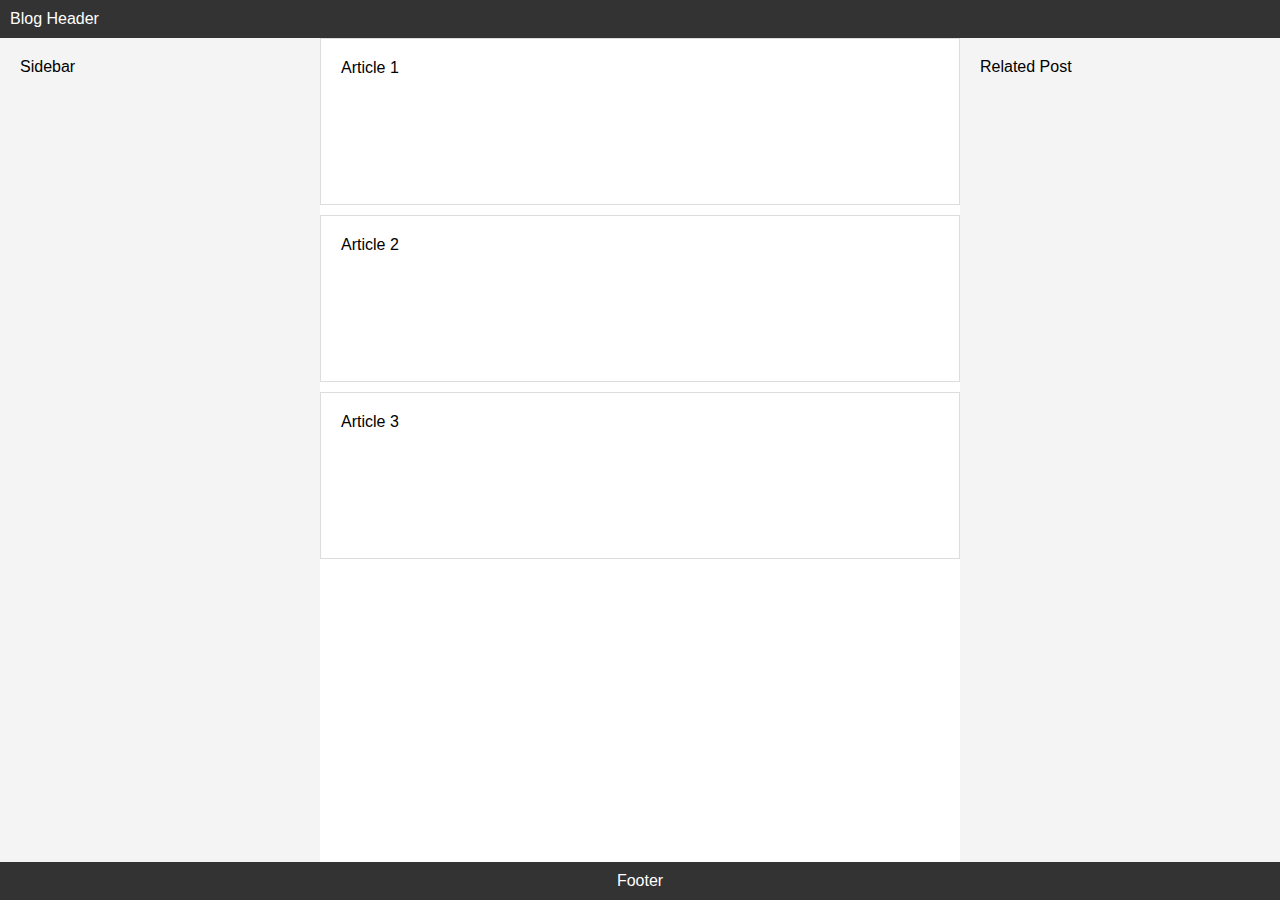
<file: Ex1/index.html>
<!DOCTYPE html>
<html lang="en">
<head>
    <meta charset="UTF-8">
    <meta name="viewport" content="width=device-width, initial-scale=1.0">
    <title>EXERCISE1</title>
    <link rel="stylesheet" href="css/style.css">
</head>
<body>
    <div class="container">
        <div class="header">Blog Header</div>
        <div class="sidebar">Sidebar</div>
        <div class="content">
            <div class="article">Article 1</div>
            <div class="article">Article 2</div>
            <div class="article3">Article 3</div>
        </div>
        <div class="related">Related Post</div>
        <footer class="footer">Footer</footer>
    </div>
</body>
</html>
</file>
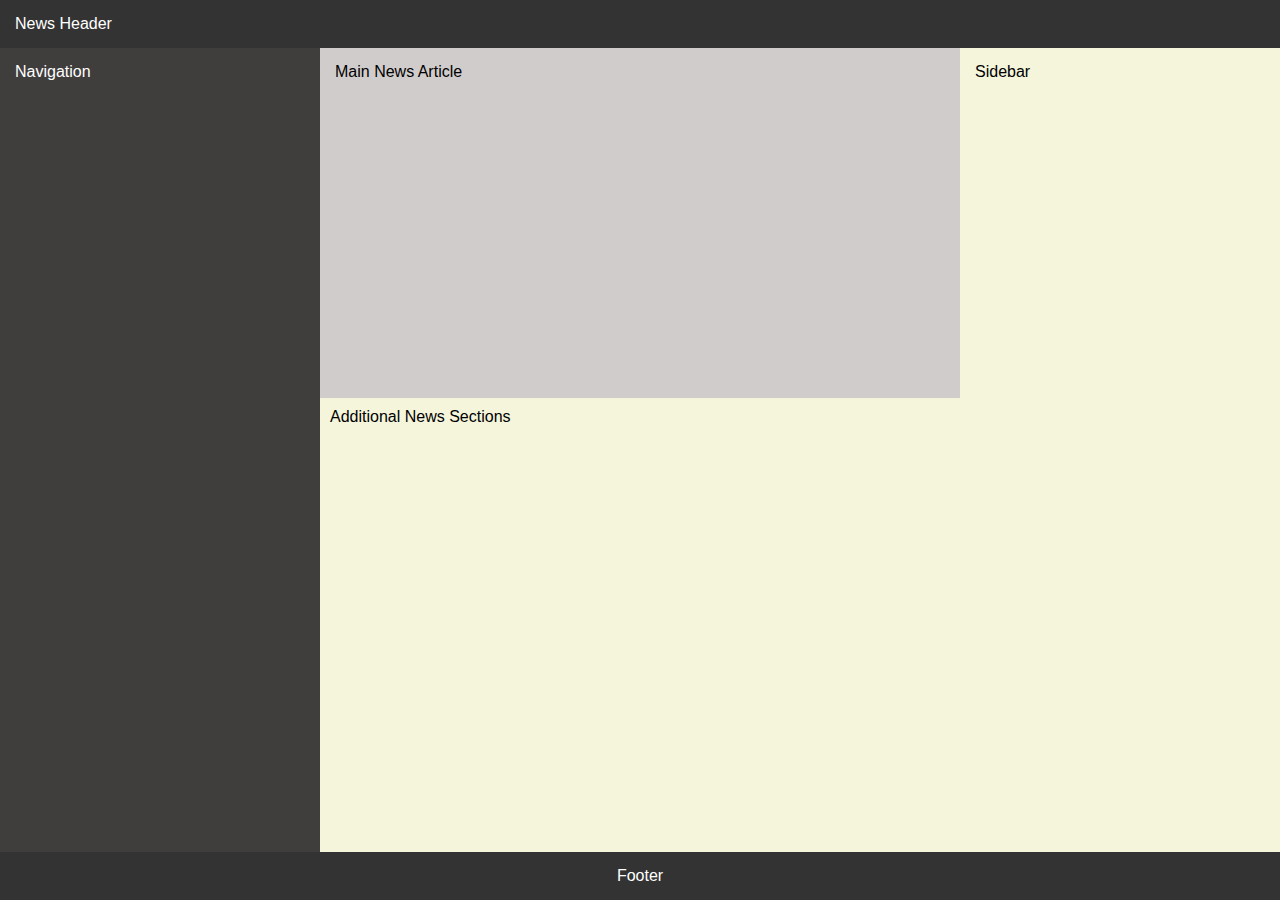
<file: Ex2/index.html>
<!DOCTYPE html>
<html lang="en">
<head>
    <meta charset="UTF-8">
    <meta name="viewport" content="width=device-width, initial-scale=1.0">
    <title>EXERCISE2</title>
    <link rel="stylesheet" href="css/syle.css">
</head>
<body>
    <div class="container">
        <div class="header">News Header</div>
        <div class="navigation">Navigation</div>
        <div class="content">
            <div class="article">Main News Article</div>
            <div class="article-additional">Additional News Sections</div>
        </div>
        <div class="sidebar">Sidebar</div>
        <footer class="footer">Footer</footer>
    </div>
</body>
</html>
</file>
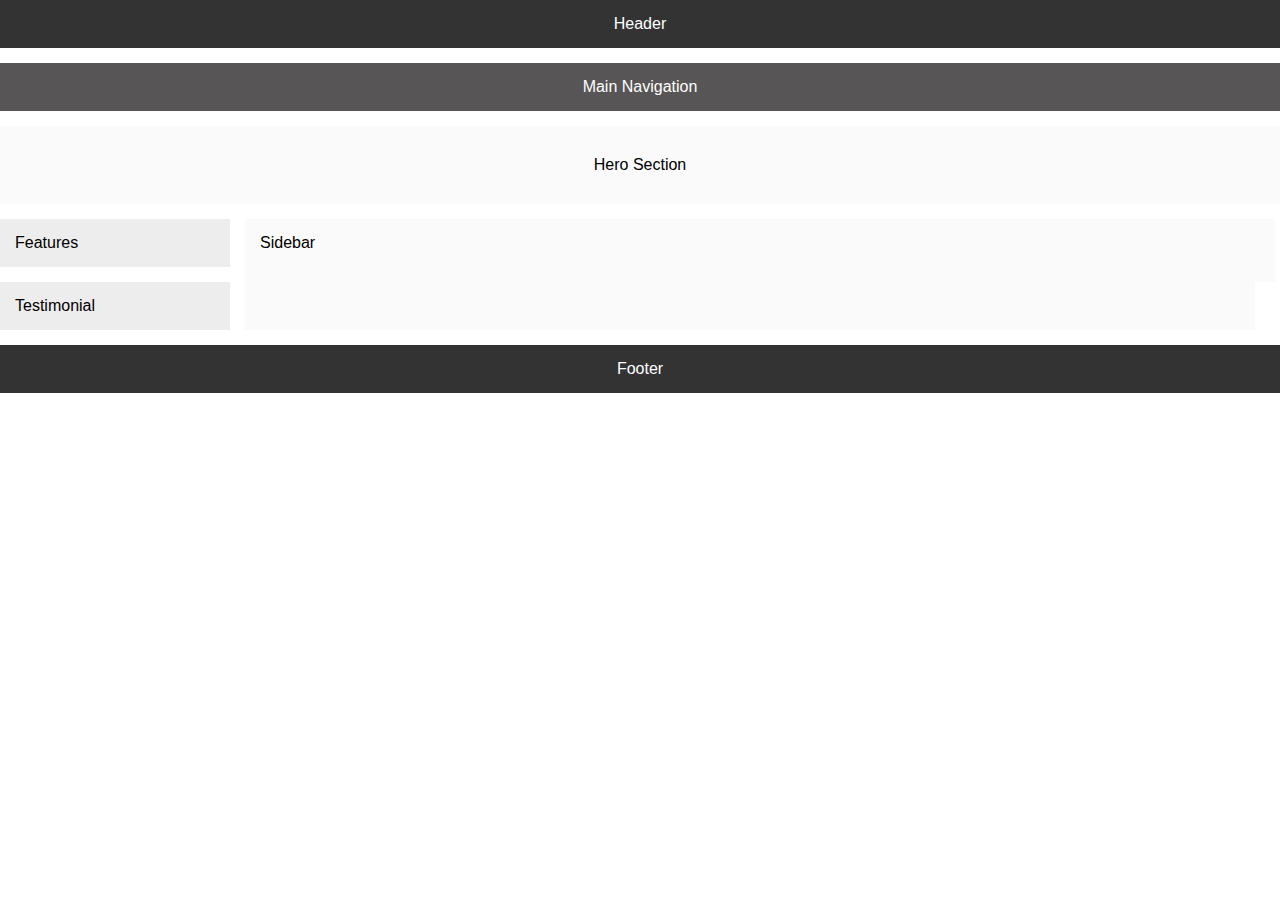
<file: Ex3/index.html>
<!DOCTYPE html>
<html lang="en">
<head>
    <meta charset="UTF-8">
    <meta name="viewport" content="width=device-width, initial-scale=1.0">
    <title>EXERCISE3</title>
    <link rel="stylesheet" href="css/style.css">
</head>
<body>
    <div class="main-container">
        <div class="header">Header</div>
        <div class="navigation">Main Navigation</div>
        <div class="hero">Hero Section</div>
        <div class="main-content">
            <div class="feature">Features</div>
            <div class="sidebar">Sidebar</div>
            <div class="testimo">Testimonial</div>
            <div class="none"></div>
        </div>
        <div class="footer">Footer</div>
    </div>
</body>
</html>
</file>
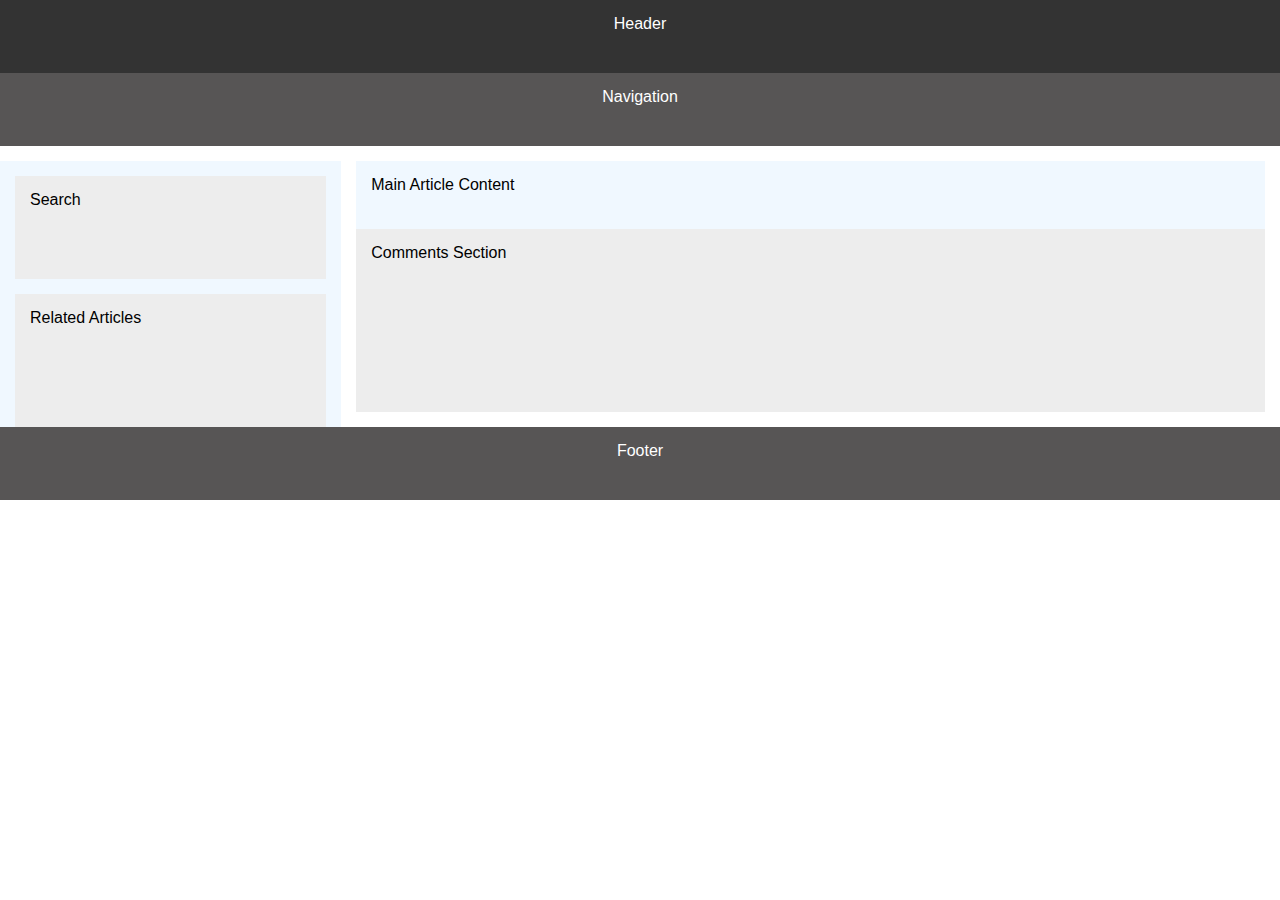
<file: Ex4/index.html>
<!DOCTYPE html>
<html lang="en">
<head>
    <meta charset="UTF-8">
    <meta name="viewport" content="width=device-width, initial-scale=1.0">
    <title>EXERCISE4</title>
    <link rel="stylesheet" href="css/style.css">
</head>
<body>
    <div class="main-container">
        <div class="header">Header</div>
        <div class="navigation">Navigation</div>
        <div class="main-content">
            <div class="left-content">
                <div class="search">Search</div>
                <div class="related-art">Related Articles</div>
            </div>
            <div class="right-content">
                <div class="main-article">Main Article Content</div>
                <div class="comment">Comments Section</div>                  
            </div>
        </div>
        <div class="footer">Footer</div>
    </div>

    
</body>
</html>
</file>
<file: Ex1/css/style.css>
*{
    margin: 0;
    padding: 0;
}
body {
    font-family: Arial, sans-serif;
}
.container{
    display: grid;
    grid-template-columns: 1fr 2fr 1fr;
    grid-template-rows: auto 1fr auto;
    grid-template-areas: 
    'header header header'
    'sidebar content related'
    'footer footer footer';
    height: 100vh;
}

.header{
    grid-area: header;
    background-color: #333;
    color: white;
    padding: 10px;
}
.sidebar{
    grid-area: sidebar;
    background-color: #f4f4f4;
    padding: 20px;
}
.content{
    grid-area: content;
    display: flex;
    flex-direction: column;
}

.article{
    background-color: #fff;
    border: 1px solid #ddd;
    padding: 20px;
    height: 125px;
    margin-bottom: 10px;
}
.article3{
    background-color: #fff;
    border: 1px solid #ddd;
    padding: 20px;
    height: 125px;
    margin-bottom: 0px;
}

.related{
    grid-area: related;
    background-color: #f4f4f4;
    padding: 20px;
}
.footer{
    grid-area: footer;
    background-color: #333;
    color: white;
    padding: 10px;
    text-align: center;
}
</file>
<file: Ex2/css/syle.css>
*{
    margin: 0;
    padding: 0;
}
body {
    font-family: Arial, sans-serif;
    background-color: beige;
}
.container{
    display: grid;
    grid-template-columns: 1fr 2fr 1fr;
    grid-template-rows: auto 1fr auto;
    grid-template-areas: 
    'header header header'
    'navigation content sidebar'
    'footer footer footer';
    height: 100vh;
}
.header{
    grid-area: header;
    background-color: #333;
    color: white;
    padding: 15px;
}
.navigation{
    grid-area: navigation;
    background-color: #403d3d;
    color: white;
    padding: 15px;
}
.content{
    grid-area: content;
    display: flex;
    flex-direction: column;
}
.article{
    background-color: #d1cccc;
    height: 320px;
    padding: 15px;
}
.article-additional{
    padding: 10px;
}
.sidebar{
    grid-area: sidebar;
    padding: 15px;

}
.footer{
    grid-area: footer;
    background-color: #333;
    color: white;
    padding: 15px;
    text-align: center;
}
</file>
<file: Ex3/css/style.css>
*{
    margin: 0;
    padding: 0;
}
body{
    font-family: Arial, sans-serif;
    background-color: #fff;

}
.main-container{
    gap: 20px;
}
.header{
    background-color: #333;
    padding: 15px;
    text-align: center;
    color: white;
    margin-bottom: 15px;
}
.navigation{
    background-color: #575555;
    padding: 15px;
    text-align: center;
    color: white;
    margin-bottom: 15px;

}
.hero{
    background-color: #fafafa;
    padding: 30px;
    text-align: center;
    margin-bottom: 15px;

}
.main-content{
    display: flex;
    flex-wrap: wrap;
    margin-bottom: 15px;
}
.feature{
    background-color: #ededed;
    padding: 15px;
    width: 200px;
    margin-bottom: 15px;
}
.testimo{
    background-color: #ededed;
    padding: 15px;
    width: 200px;
}
.sidebar{
    background-color: #fafafa;
    width: 1000px;
    padding: 15px;
    padding-bottom: 10px;
    margin-left: 15px;
}
.none{
    background-color: #fafafa;
    width: 1000px;
    padding: 5px;
    margin-left: 15px;
}
.footer{
    background-color: #333;
    padding: 15px;
    text-align: center;
    color: white;
    margin-bottom: 15px;
}
</file>
<file: Ex4/css/style.css>
*{
    margin: 0;
    padding: 0;

}
body{
    font-family: Arial, sans-serif;
    background-color: #fff;
}

.header{
    background-color: #333;
    width: 100%;
    text-align: center;
    color: white;
    padding-top: 15px;
    padding-bottom: 40px;
}
.navigation{
    background-color: #575555;
    text-align: center;
    width: 100%;
    color: white;
    padding-top: 15px;
    padding-bottom: 40px;
}
.main-content{
    display: flex;
}
.left-content{
    background-color: aliceblue;
    width: 25%;
    padding: 15px 15px 0px 15px;
    margin-top: 15px;
}
.search{
    background-color: #ededed;
    padding-top: 15px;
    padding-left: 15px;
    padding-bottom: 70px;
    margin-bottom: 15px;

}
.related-art{
    background-color: #ededed;
    padding-top: 15px;
    padding-left: 15px;
    padding-bottom: 100px;
    margin-bottom: 0px;
}
.right-content{
    width: 73%;
    padding: 15px 15px;


}
.main-article{
    background-color: aliceblue;
    padding-top: 15px ;
    padding-bottom: 35px;
    padding-left: 15px;

}
.comment{
    background-color: #ededed;
    padding-top: 15px ;
    padding-bottom: 150px;
    padding-left: 15px;
}
.footer{
    background-color: #575555;
    text-align: center;
    width: 100%;
    color: white;
    padding-top: 15px;
    padding-bottom: 40px;
}
</file>
